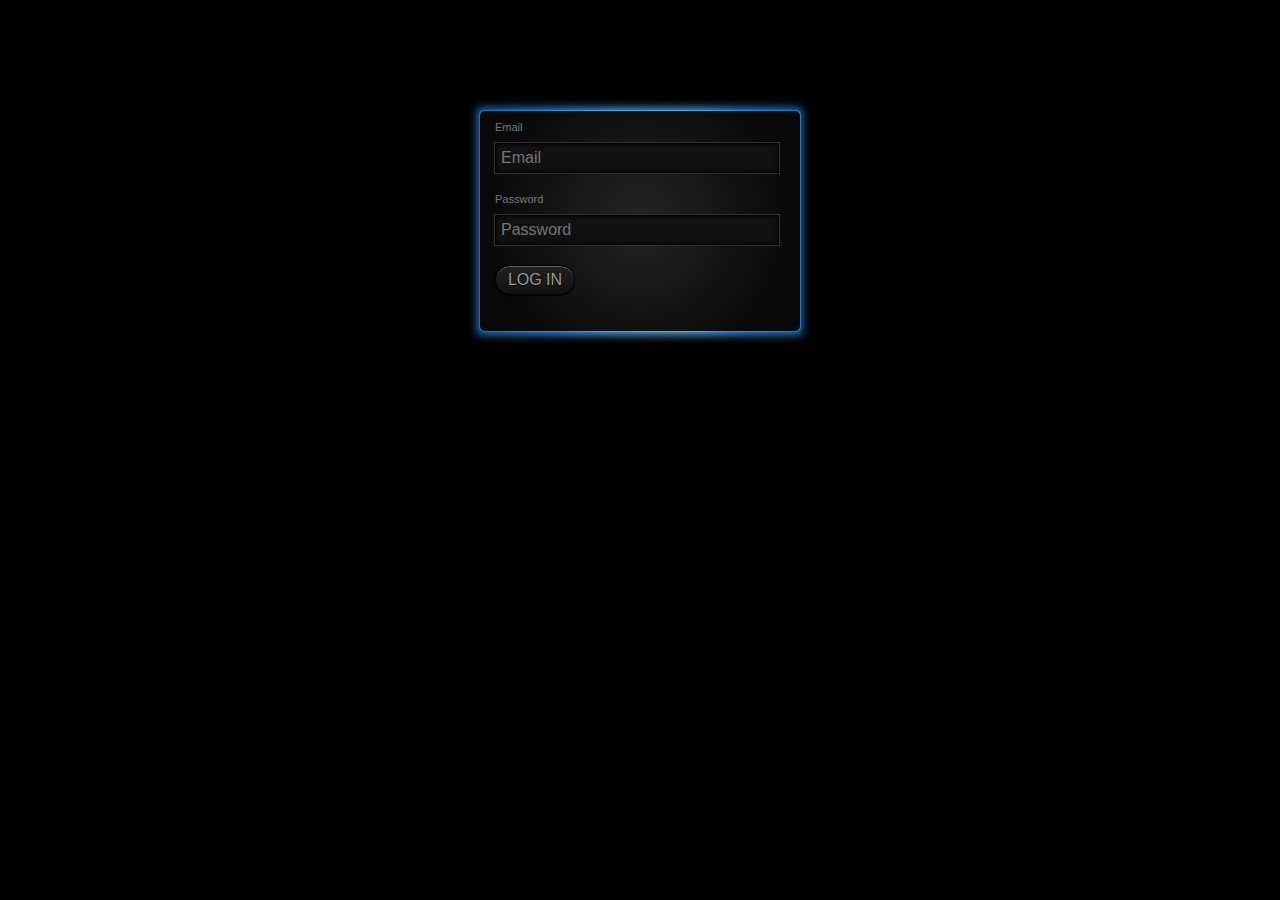
<file: 登录页面-雪花飘落-（jQuery）/from表单模板-待完善/index.html>
<!DOCTYPE html PUBLIC "-//W3C//DTD XHTML 1.0 Transitional//EN" "http://www.w3.org/TR/xhtml1/DTD/xhtml1-transitional.dtd">
<html xmlns="http://www.w3.org/1999/xhtml">
<head>
<meta http-equiv="Content-Type" content="text/html; charset=gb2312" />
<title>jQ+CSS3��ɫ�����߿��¼�� - վ���ز�</title>

<style type="text/css">
*{margin:0;padding:0;list-style-type:none;}
a,img{border:0;}
body{
	background: #000;
	color: #DDD;
	font-family: 'Helvetica', 'Lucida Grande', 'Arial', sans-serif;
}
.border,.rain{
	width: 320px;
}

.rain{
	 padding: 10px 12px 12px 10px;
	 -moz-box-shadow: 10px 10px 10px rgba(0,0,0,1) inset, -9px -9px 8px rgba(0,0,0,1) inset;
	 -webkit-box-shadow: 8px 8px 8px rgba(0,0,0,1) inset, -9px -9px 8px rgba(0,0,0,1) inset;
	 box-shadow: 8px 8px 8px rgba(0,0,0,1) inset, -9px -9px 8px rgba(0,0,0,1) inset;
	 margin: 100px auto;
}

.border{
	padding: 1px;
	-moz-border-radius: 5px;
	-webkit-border-radius: 5px;
	border-radius: 5px;
}

.border,
.rain,
.border.start,
.rain.start{
	background-repeat: repeat-x, repeat-x, repeat-x, repeat-x;
	background-position: 0 0, 0 0, 0 0, 0 0;
   
	background-image: -moz-linear-gradient(left, #09BA5E 0%, #00C7CE 15%, #3472CF 26%, #00C7CE 48%, #0CCF91 91%, #09BA5E 100%);
   
	background-image: -webkit-gradient(linear, left top, right top, color-stop(1%,rgba(0,0,0,.3)), color-stop(23%,rgba(0,0,0,.1)), color-stop(40%,rgba(255,231,87,.1)), color-stop(61%,rgba(255,231,87,.2)), color-stop(70%,rgba(255,231,87,.1)), color-stop(80%,rgba(0,0,0,.1)), color-stop(100%,rgba(0,0,0,.25)));
   
	background-color: #39f;
   
	filter: progid:DXImageTransform.Microsoft.gradient( startColorstr='#00BA1B', endColorstr='#00BA1B',GradientType=1 );
}
 

.border.end,
.rain.end{
	-moz-transition-property: background-position;  
	-moz-transition-duration: 30s;
	-moz-transition-timing-function: linear;
	-webkit-transition-property: background-position;  
	-webkit-transition-duration: 30s;  
	-webkit-transition-timing-function: linear;
	-o-transition-property: background-position;  
	-o-transition-duration: 30s;  
	-o-transition-timing-function: linear;
	transition-property: background-position;  
	transition-duration: 30s;  
	transition-timing-function: linear;
	background-position: -5400px 0, -4600px 0, -3800px 0, -3000px 0;    
}
 

@-webkit-keyframes colors {
	0% {background-color: #39f;}
	15% {background-color: #F246C9;}
	30% {background-color: #4453F2;}
	45% {background-color: #44F262;}
	60% {background-color: #F257D4;}
	75% {background-color: #EDF255;}
	90% {background-color: #F20006;}
	100% {background-color: #39f;}
}
.border,.rain{
	-webkit-animation-direction: normal;
	-webkit-animation-duration: 20s;
	-webkit-animation-iteration-count: infinite;
	-webkit-animation-name: colors;
	-webkit-animation-timing-function: ease;
}
 

.border.unfocus{
	background: #333 !important;    
	 -moz-box-shadow: 0px 0px 15px rgba(255,255,255,.2);
	 -webkit-box-shadow: 0px 0px 15px rgba(255,255,255,.2);
	 box-shadow: 0px 0px 15px rgba(255,255,255,.2);
	 -webkit-animation-name: none;
}
.rain.unfocus{
	background: #000 !important;    
	-webkit-animation-name: none;
}
 

form{
	background: #212121;
	-moz-border-radius: 5px;
	-webkit-border-radius: 5px;
	border-radius: 5px;
	height:220px;
	width: 100%;
	background: -moz-radial-gradient(50% 46% 90deg,circle closest-corner, #242424, #090909);
	background: -webkit-gradient(radial, 50% 50%, 0, 50% 50%, 150, from(#242424), to(#090909));
}
form label{
	display: block;
	padding: 10px 10px 5px 15px;
	font-size: 11px;
	color: #777;
}
form input{
	display: block;
	margin: 5px 10px 10px 15px;
	width: 85%;
	background: #111;
	-moz-box-shadow: 0px 0px 4px #000 inset;
	-webkit-box-shadow: 0px 0px 4px #000 inset;
	box-shadow: 0px 0px 4px #000 inset;
	outline: 1px solid #333;
	border: 1px solid #000;
	padding: 5px;
	color: #444;
	font-size: 16px;
}
form input:focus{
	outline: 1px solid #555;
	color: #FFF;
}
input[type="submit"]{
	color: #999;
	padding: 5px 10px;
	border: 1px solid #000;
	font-weight: lighter;
	-moz-border-radius: 15px;
	-webkit-border-radius: 15px;
	border-radius: 15px;
	background: #45484d;
	background: -moz-linear-gradient(top, #222 0%, #111 100%);
	background: -webkit-gradient(linear, left top, left bottom, color-stop(0%,#222), color-stop(100%,#111));
	filter: progid:DXImageTransform.Microsoft.gradient( startColorstr='#22222', endColorstr='#11111',GradientType=0 );
	-moz-box-shadow: 0px 1px 1px #000, 0px 1px 0px rgba(255,255,255,.3) inset;
	-webkit-box-shadow: 0px 1px 1px #000, 0px 1px 0px rgba(255,255,255,.3) inset;
	box-shadow: 0px 1px 1px #000,0px 1px 0px rgba(255,255,255,.3) inset;
	text-shadow: 0 1px 1px #000;
	outline: none;
	width:80px;
	margin-top:20px;
}
</style>

<script type="text/javascript" src="js/jquery.min.js"></script>
<script type="text/javascript">
$(function(){
	var $form_inputs =   $('form input');
	var $rainbow_and_border = $('.rain, .border');
	
	$form_inputs.bind('focus', function(){
		$rainbow_and_border.addClass('end').removeClass('unfocus start');
	});
	$form_inputs.bind('blur', function(){
		$rainbow_and_border.addClass('unfocus start').removeClass('end');
	});
	$form_inputs.first().delay(800).queue(function(){
		$(this).focus();
	});
});
</script>
</head>

<body>

<div class="rain">
    <div class="border start">
        <form>
            <label for="email">Email</label>
            <input name="email" type="text" placeholder="Email"/>
            <label for="pass">Password</label>
            <input name="pass" type="password" placeholder="Password"/>
            <input type="submit" value="LOG IN"/>
        </form>
    </div>
</div>


</div>
</body>
</html>
</file>
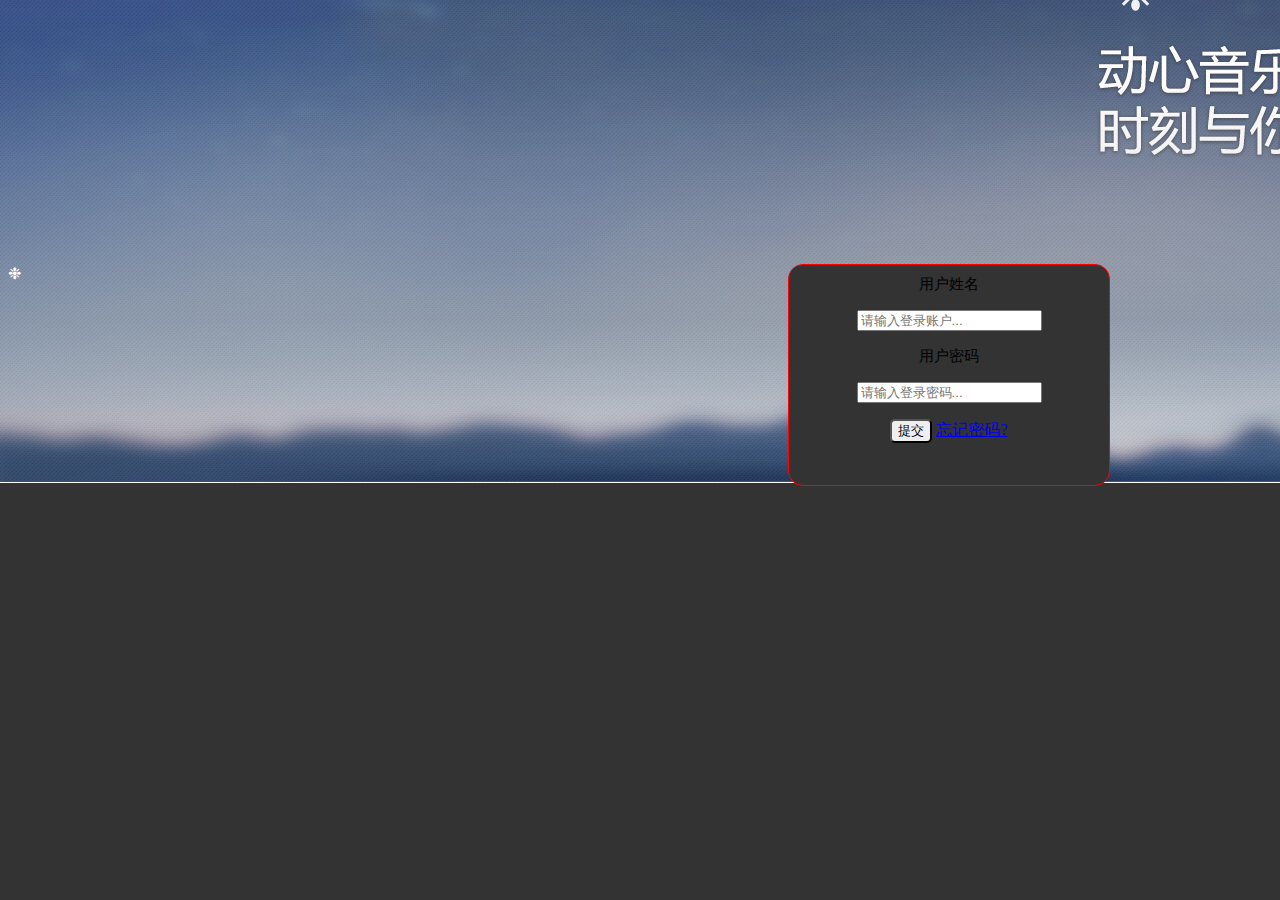
<file: 登录页面-雪花飘落-（jQuery）/flake.html>
<!DOCTYPE html>
<html lang="en">
<head>
    <meta charset="UTF-8">
    <title>Title</title>
    <style>
        body{
/*		    position: relative;*/
            background:#333 url("img/wbg.jpg") no-repeat; /*添加的背景图*/
            /*防止出现向下滚动条*/
            overflow: hidden;
        }
        p{
	     margin-top:10px;
/*		 padding: 10px 10px 5px 15px;*/
		 font-size:16px;
	   }
       label{
		  font-size:15px;
		  font-color:#fff;
		}
        
        

	   .fm{
/*          position:absolute;*/
        
	      margin-left:780px;
		  margin-top:264px;
	      width:320px;
		  height:220px;
	      display:block;
	      border:1px solid red;
		  text-align:center;		  
		  border-radius:15px;
		  background-color:#333;
		  z-index:10;
	   }
    

      .btn{
	       border-radius:5px;
	  }
    </style>
	<script src="css/login.css"></script>
</head>
<body>
    <div id="container">
    
	</div>
	
	<div class="rain">
       <div class="border">
        <form class="fm">
            <p><label for="uname">用户姓名</label></p>
			<p>
            <input name="uname" type="text" placeholder="请输入登录账户..."/>
			</p>
            <p><label for="upwd">用户密码</label></p>
            <p>
             <input name="upwd" type="password" placeholder="请输入登录密码..."/>
		    </p>
			<div>
            <button class="btn">提交</button>
              <a href='#'>忘记密码?</a>
	      
		   </div>
        </form>
    </div>
</div>


     
<script src="js/jquery.js"></script>
<script src="js/login.js"></script>
</body>
</html>
</file>
